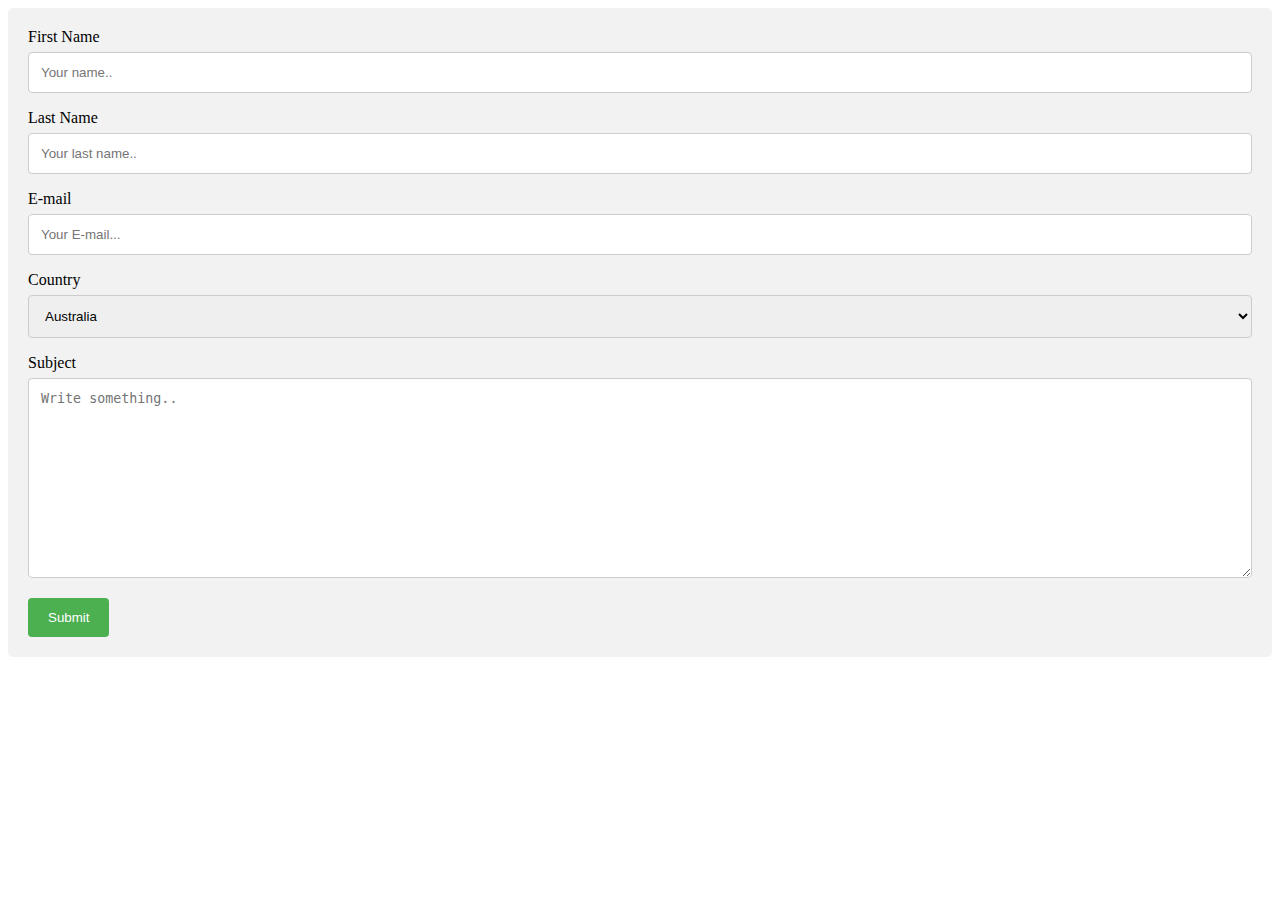
<file: contact-us.html>
<!doctype html>

<html lang="en">
<head>
  <meta charset="utf-8">

  <title>Contact Us</title>

  <link href="https://fonts.googleapis.com/css?family=Roboto|Rubik" rel="stylesheet">
  <link rel="stylesheet" href="css/contact-us.css">

</head>


<div class="container">
        <form action="action_page.php">
      
          <label for="fname">First Name</label>
          <input type="text" id="fname" name="firstname" placeholder="Your name..">
      
          <label for="lname">Last Name</label>
          <input type="text" id="lname" name="lastname" placeholder="Your last name..">
        
          <label for="email">E-mail</label>
          <input type="text" id="email" name="youremail" placeholder="Your E-mail...">  

          <label for="country">Country</label>
          <select id="country" name="country">
            <option value="australia">Australia</option>
            <option value="canada">Canada</option>
            <option value="usa">USA</option>
          </select>
      
          <label for="subject">Subject</label>
          <textarea id="subject" name="subject" placeholder="Write something.." style="height:200px"></textarea>
      
          <input type="submit" value="Submit">
      
        </form>
</div>
</file>
<file: css/contact-us.css>
/* Style inputs with type="text", select elements and textareas */
input[type=text], select, textarea {
    width: 100%; /* Full width */
    padding: 12px; /* Some padding */  
    border: 1px solid #ccc; /* Gray border */
    border-radius: 4px; /* Rounded borders */
    box-sizing: border-box; /* Make sure that padding and width stays in place */
    margin-top: 6px; /* Add a top margin */
    margin-bottom: 16px; /* Bottom margin */
    resize: vertical /* Allow the user to vertically resize the textarea (not horizontally) */
  }
  
  /* Style the submit button with a specific background color etc */
  input[type=submit] {
    background-color: #4CAF50;
    color: white;
    padding: 12px 20px;
    border: none;
    border-radius: 4px;
    cursor: pointer;
  }
  
  /* When moving the mouse over the submit button, add a darker green color */
  input[type=submit]:hover {
    background-color: #45a049;
  }
  
  /* Add a background color and some padding around the form */
  .container {
    border-radius: 5px;
    background-color: #f2f2f2;
    padding: 20px;
  }
</file>
